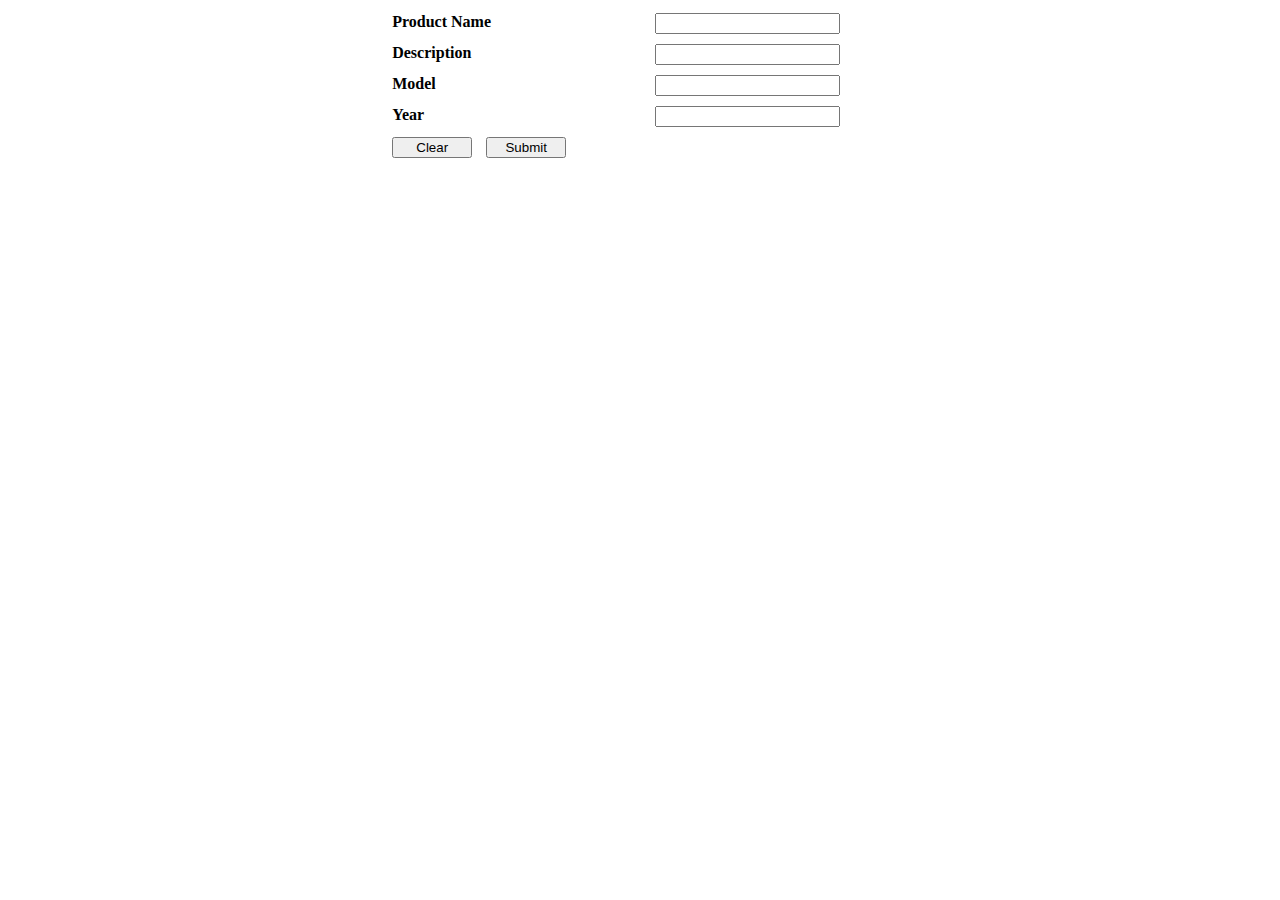
<file: index.html>
<!DOCTYPE html>
<html>
<head>
	<link rel="stylesheet" href="styles.css">
	<script type="text/javascript" src="main.js"></script>
</head>
<body>
	<div id="detailsContainer">
		<div class="fields"><span class="fieldText">Product Name</span> <input type="text" id = "field1" class="fieldControls"></div>
		<div class="fields"><span class="fieldText">Description</span> <input type="text" id = "field2" class="fieldControls"></div>
		<div class="fields"><span class="fieldText">Model</span> <input type="text" id = "field3" class="fieldControls"></div>
		<div class="fields"><span class="fieldText">Year</span> <input type="text" id = "field4" class="fieldControls"></div>
		<div class="fields">
			<input type="submit" value="Clear" class="btnCls" onclick="onClear()">
			<input type="submit" value="Submit" class="btnCls" onclick="onSubmit()">
		</div>
	</div>
	
</body>
</html>
</file>
<file: styles.css>
#detailsContainer {
	width: 80%;
	margin: 0 auto;
}

.fieldText {
	width: 50%;
	margin: 5px;
	float: left;	
    font-weight: bold;
}

.fields {
	width: 50%;
	margin: 5px;
}

.fieldControls {
	margin: 5px;
}

.fields {
	width: 50%;
	margin: 0 auto;
}

#grid_heading {
	font-weight: bold;
}

.grid_item {
    float: left;
    padding-left: 10px;
    padding-right: 10px;
    border: 1px solid black;
    min-height: 40px;
    width: 15%;
    word-wrap: break-word;
    max-height: 25px;
    overflow-y: auto;
}

.grid_last_column {
    padding-left: 10px;
    padding-right: 10px;
    border: 1px solid black;
    min-height: 40px;
    width: 15%;
    word-wrap: break-word;
    max-height: 25px;
    overflow-y: auto;
}

#grid {
	margin: 0 auto;	
}

.btnCls {
	width: 80px;
	margin: 5px;
}

.btnDeleteCls {
	width: 80px;
	margin: 5px;
	background: red;
}
</file>
